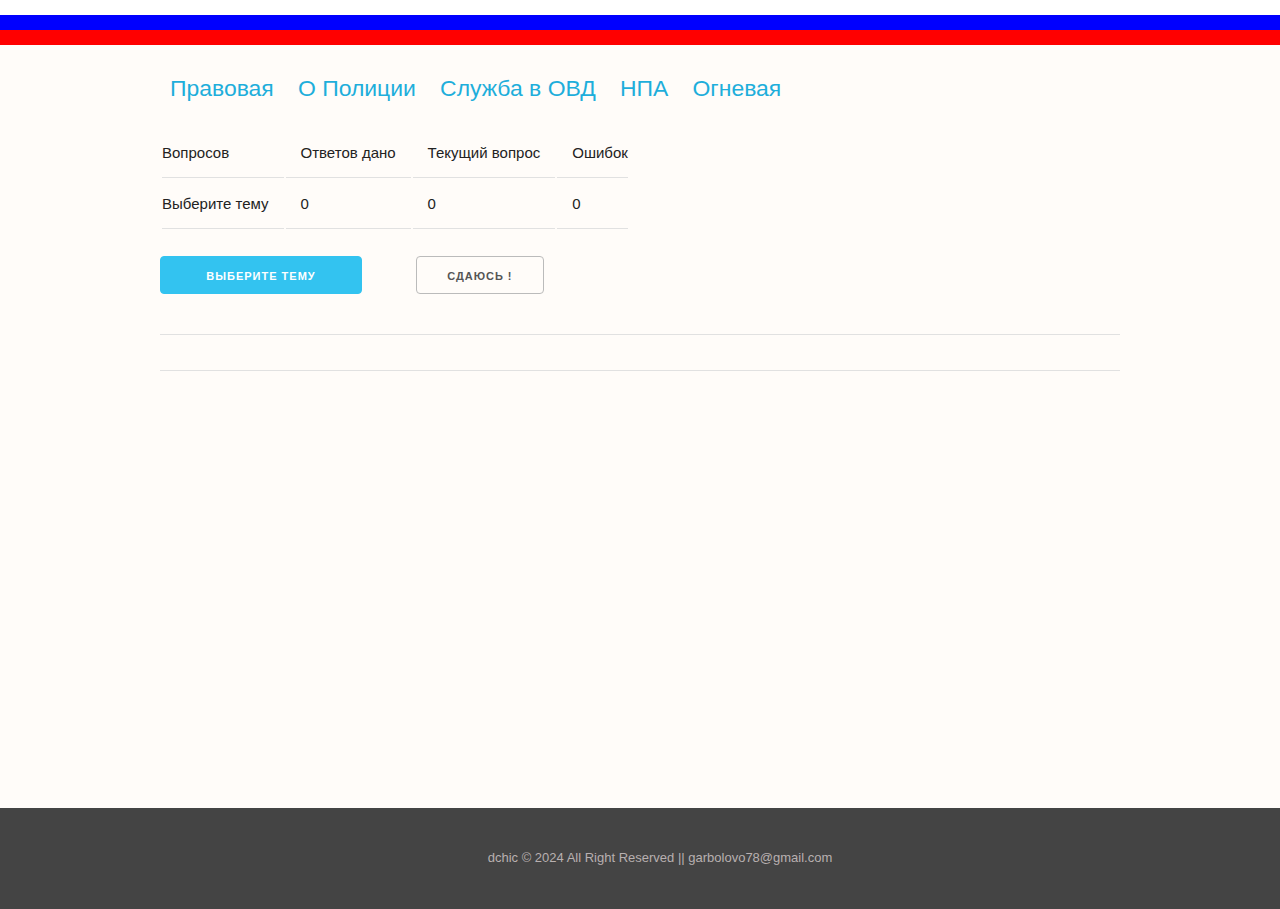
<file: index.html>
<!DOCTYPE html>
<html lang="en">
<head>
  <meta charset="UTF-8">
  <meta name="viewport" content="width=device-width, initial-scale=1.0">
  <meta http-equiv="X-UA-Compatible" content="ie=edge">
  <title>Зачет МВД</title>
  <link rel="stylesheet" href="./styles/skeleton.css">
  <link rel="stylesheet" href="./styles/style.css">
  <style></style>
</head>
<body class="page">
  <div id="flag">
    <div class="box" id="white"></div>
    <div class="box" id="blue"></div>
    <div class="box" id="red"></div>
  </div>

  <div class="container">

    <div id="quizes">
      <ul>
        <li id="pravo"><a href="#">Правовая</a></li>
        <li id=police><a href="#">О Полиции</a></li>
        <li id="sluzba"><a href="#">Служба в ОВД</a></li>
        <li id="npa"><a href="#">НПА</a></li>
        <li id="ognev"><a href="#">Огневая</a></li>
        
      </ul>
    </div>

  <table>
    <tr>
      <td>Вопросов</td>
      <td>Ответов дано</td>
      <td>Текущий вопрос</td>
      <td>Ошибок</td>
    </tr>
    <tr>
      <td id="total-nums-quize-questions">Выберите тему</td>
      <td id="current-nums-user-answers">otvetov</td>
      <td id="question-num-at-the-moment">now Question</td>
      <td id="current-mistakes-nums">nums mistakes</td>
    </tr>
  </table>

  <button id="start-btn" class="button button-primary">Выберите тему</button>
  <button id="giveup-btn" class="button">Сдаюсь !</button>

  <hr>

  <div id="for-question"></div>

  <div id="for-answers">
    <ol id="list-answers"></ol>
  </div>

  <hr>

  <div id="list">
  </div>
      
  </div>

  <footer class="footer">
    <p class="footer__content">dchic &copy 2024 All Right Reserved  ||  <span class="footer__email">garbolovo78@gmail.com</span></p>
  </footer>
<script src="topics/npa.js"></script>
<script src="topics/ognev.js"></script>
<script src="topics/police.js"></script>
<script src="topics/pravo.js"></script>
<script src="topics/sluzba.js"></script>
<script src="functions.js"></script>
<script src="app.js"></script>
<script src="generator-abstraction.js"></script>
</body>
</html>
</file>
<file: styles/skeleton.css>
/*
* Skeleton V2.0.4
* Copyright 2014, Dave Gamache
* www.getskeleton.com
* Free to use under the MIT license.
* http://www.opensource.org/licenses/mit-license.php
* 12/29/2014
*/


/* Table of contents
––––––––––––––––––––––––––––––––––––––––––––––––––
- Grid
- Base Styles
- Typography
- Links
- Buttons
- Forms
- Lists
- Code
- Tables
- Spacing
- Utilities
- Clearing
- Media Queries
*/


/* Grid
–––––––––––––––––––––––––––––––––––––––––––––––––– */
.container {
  position: relative;
  width: 100%;
  max-width: 960px;
  margin: 0 auto;
  padding: 0 20px;
  box-sizing: border-box; }
.column,
.columns {
  width: 100%;
  float: left;
  box-sizing: border-box; }

/* For devices larger than 400px */
@media (min-width: 400px) {
  .container {
    width: 85%;
    padding: 0; }
}

/* For devices larger than 550px */
@media (min-width: 550px) {
  .container {
    width: 80%; }
  .column,
  .columns {
    margin-left: 4%; }
  .column:first-child,
  .columns:first-child {
    margin-left: 0; }

  .one.column,
  .one.columns                    { width: 4.66666666667%; }
  .two.columns                    { width: 13.3333333333%; }
  .three.columns                  { width: 22%;            }
  .four.columns                   { width: 30.6666666667%; }
  .five.columns                   { width: 39.3333333333%; }
  .six.columns                    { width: 48%;            }
  .seven.columns                  { width: 56.6666666667%; }
  .eight.columns                  { width: 65.3333333333%; }
  .nine.columns                   { width: 74.0%;          }
  .ten.columns                    { width: 82.6666666667%; }
  .eleven.columns                 { width: 91.3333333333%; }
  .twelve.columns                 { width: 100%; margin-left: 0; }

  .one-third.column               { width: 30.6666666667%; }
  .two-thirds.column              { width: 65.3333333333%; }

  .one-half.column                { width: 48%; }

  /* Offsets */
  .offset-by-one.column,
  .offset-by-one.columns          { margin-left: 8.66666666667%; }
  .offset-by-two.column,
  .offset-by-two.columns          { margin-left: 17.3333333333%; }
  .offset-by-three.column,
  .offset-by-three.columns        { margin-left: 26%;            }
  .offset-by-four.column,
  .offset-by-four.columns         { margin-left: 34.6666666667%; }
  .offset-by-five.column,
  .offset-by-five.columns         { margin-left: 43.3333333333%; }
  .offset-by-six.column,
  .offset-by-six.columns          { margin-left: 52%;            }
  .offset-by-seven.column,
  .offset-by-seven.columns        { margin-left: 60.6666666667%; }
  .offset-by-eight.column,
  .offset-by-eight.columns        { margin-left: 69.3333333333%; }
  .offset-by-nine.column,
  .offset-by-nine.columns         { margin-left: 78.0%;          }
  .offset-by-ten.column,
  .offset-by-ten.columns          { margin-left: 86.6666666667%; }
  .offset-by-eleven.column,
  .offset-by-eleven.columns       { margin-left: 95.3333333333%; }

  .offset-by-one-third.column,
  .offset-by-one-third.columns    { margin-left: 34.6666666667%; }
  .offset-by-two-thirds.column,
  .offset-by-two-thirds.columns   { margin-left: 69.3333333333%; }

  .offset-by-one-half.column,
  .offset-by-one-half.columns     { margin-left: 52%; }

}


/* Base Styles
–––––––––––––––––––––––––––––––––––––––––––––––––– */
/* NOTE
html is set to 62.5% so that all the REM measurements throughout Skeleton
are based on 10px sizing. So basically 1.5rem = 15px :) */
html {
  font-size: 62.5%; }
body {
  font-size: 1.5em; /* currently ems cause chrome bug misinterpreting rems on body element */
  line-height: 1.6;
  font-weight: 400;
  font-family: "Raleway", "HelveticaNeue", "Helvetica Neue", Helvetica, Arial, sans-serif;
  color: #222; }


/* Typography
–––––––––––––––––––––––––––––––––––––––––––––––––– */
h1, h2, h3, h4, h5, h6 {
  margin-top: 0;
  margin-bottom: 2rem;
  font-weight: 300; }
h1 { font-size: 4.0rem; line-height: 1.2;  letter-spacing: -.1rem;}
h2 { font-size: 3.6rem; line-height: 1.25; letter-spacing: -.1rem; }
h3 { font-size: 3.0rem; line-height: 1.3;  letter-spacing: -.1rem; }
h4 { font-size: 2.4rem; line-height: 1.35; letter-spacing: -.08rem; }
h5 { font-size: 1.8rem; line-height: 1.5;  letter-spacing: -.05rem; }
h6 { font-size: 1.5rem; line-height: 1.6;  letter-spacing: 0; }

/* Larger than phablet */
@media (min-width: 550px) {
  h1 { font-size: 5.0rem; }
  h2 { font-size: 4.2rem; }
  h3 { font-size: 3.6rem; }
  h4 { font-size: 3.0rem; }
  h5 { font-size: 2.4rem; }
  h6 { font-size: 1.5rem; }
}

p {
  margin-top: 0; }


/* Links
–––––––––––––––––––––––––––––––––––––––––––––––––– */
a {
  color: #1EAEDB; }
a:hover {
  color: #0FA0CE; }


/* Buttons
–––––––––––––––––––––––––––––––––––––––––––––––––– */
.button,
button,
input[type="submit"],
input[type="reset"],
input[type="button"] {
  display: inline-block;
  height: 38px;
  padding: 0 30px;
  color: #555;
  text-align: center;
  font-size: 11px;
  font-weight: 600;
  line-height: 38px;
  letter-spacing: .1rem;
  text-transform: uppercase;
  text-decoration: none;
  white-space: nowrap;
  background-color: transparent;
  border-radius: 4px;
  border: 1px solid #bbb;
  cursor: pointer;
  box-sizing: border-box; }
.button:hover,
button:hover,
input[type="submit"]:hover,
input[type="reset"]:hover,
input[type="button"]:hover,
.button:focus,
button:focus,
input[type="submit"]:focus,
input[type="reset"]:focus,
input[type="button"]:focus {
  color: #333;
  border-color: #888;
  outline: 0; }
.button.button-primary,
button.button-primary,
input[type="submit"].button-primary,
input[type="reset"].button-primary,
input[type="button"].button-primary {
  color: #FFF;
  background-color: #33C3F0;
  border-color: #33C3F0; }
.button.button-primary:hover,
button.button-primary:hover,
input[type="submit"].button-primary:hover,
input[type="reset"].button-primary:hover,
input[type="button"].button-primary:hover,
.button.button-primary:focus,
button.button-primary:focus,
input[type="submit"].button-primary:focus,
input[type="reset"].button-primary:focus,
input[type="button"].button-primary:focus {
  color: #FFF;
  background-color: #1EAEDB;
  border-color: #1EAEDB; }


/* Forms
–––––––––––––––––––––––––––––––––––––––––––––––––– */
input[type="email"],
input[type="number"],
input[type="search"],
input[type="text"],
input[type="tel"],
input[type="url"],
input[type="password"],
textarea,
select {
  height: 38px;
  padding: 6px 10px; /* The 6px vertically centers text on FF, ignored by Webkit */
  background-color: #fff;
  border: 1px solid #D1D1D1;
  border-radius: 4px;
  box-shadow: none;
  box-sizing: border-box; }
/* Removes awkward default styles on some inputs for iOS */
input[type="email"],
input[type="number"],
input[type="search"],
input[type="text"],
input[type="tel"],
input[type="url"],
input[type="password"],
textarea {
  -webkit-appearance: none;
     -moz-appearance: none;
          appearance: none; }
textarea {
  min-height: 65px;
  padding-top: 6px;
  padding-bottom: 6px; }
input[type="email"]:focus,
input[type="number"]:focus,
input[type="search"]:focus,
input[type="text"]:focus,
input[type="tel"]:focus,
input[type="url"]:focus,
input[type="password"]:focus,
textarea:focus,
select:focus {
  border: 1px solid #33C3F0;
  outline: 0; }
label,
legend {
  display: block;
  margin-bottom: .5rem;
  font-weight: 600; }
fieldset {
  padding: 0;
  border-width: 0; }
input[type="checkbox"],
input[type="radio"] {
  display: inline; }
label > .label-body {
  display: inline-block;
  margin-left: .5rem;
  font-weight: normal; }


/* Lists
–––––––––––––––––––––––––––––––––––––––––––––––––– */
ul {
  list-style: circle inside; }
ol {
  list-style: decimal inside; }
ol, ul {
  padding-left: 0;
  margin-top: 0; }
ul ul,
ul ol,
ol ol,
ol ul {
  margin: 1.5rem 0 1.5rem 3rem;
  font-size: 90%; }
li {
  margin-bottom: 1rem; }


/* Code
–––––––––––––––––––––––––––––––––––––––––––––––––– */
code {
  padding: .2rem .5rem;
  margin: 0 .2rem;
  font-size: 90%;
  white-space: nowrap;
  background: #F1F1F1;
  border: 1px solid #E1E1E1;
  border-radius: 4px; }
pre > code {
  display: block;
  padding: 1rem 1.5rem;
  white-space: pre; }


/* Tables
–––––––––––––––––––––––––––––––––––––––––––––––––– */
th,
td {
  padding: 12px 15px;
  text-align: left;
  border-bottom: 1px solid #E1E1E1; }
th:first-child,
td:first-child {
  padding-left: 0; }
th:last-child,
td:last-child {
  padding-right: 0; }


/* Spacing
–––––––––––––––––––––––––––––––––––––––––––––––––– */
button,
.button {
  margin-bottom: 1rem; }
input,
textarea,
select,
fieldset {
  margin-bottom: 1.5rem; }
pre,
blockquote,
dl,
figure,
table,
p,
ul,
ol,
form {
  margin-bottom: 2.5rem; }


/* Utilities
–––––––––––––––––––––––––––––––––––––––––––––––––– */
.u-full-width {
  width: 100%;
  box-sizing: border-box; }
.u-max-full-width {
  max-width: 100%;
  box-sizing: border-box; }
.u-pull-right {
  float: right; }
.u-pull-left {
  float: left; }


/* Misc
–––––––––––––––––––––––––––––––––––––––––––––––––– */
hr {
  margin-top: 3rem;
  margin-bottom: 3.5rem;
  border-width: 0;
  border-top: 1px solid #E1E1E1; }


/* Clearing
–––––––––––––––––––––––––––––––––––––––––––––––––– */

/* Self Clearing Goodness */
.container:after,
.row:after,
.u-cf {
  content: "";
  display: table;
  clear: both; }


/* Media Queries
–––––––––––––––––––––––––––––––––––––––––––––––––– */
/*
Note: The best way to structure the use of media queries is to create the queries
near the relevant code. For example, if you wanted to change the styles for buttons
on small devices, paste the mobile query code up in the buttons section and style it
there.
*/


/* Larger than mobile */
@media (min-width: 400px) {}

/* Larger than phablet (also point when grid becomes active) */
@media (min-width: 550px) {}

/* Larger than tablet */
@media (min-width: 750px) {}

/* Larger than desktop */
@media (min-width: 1000px) {}

/* Larger than Desktop HD */
@media (min-width: 1200px) {}
</file>
<file: styles/style.css>
/* Reset  */
/** {*/
/*  margin: 0;*/
/*  padding: 0;*/
/*  box-sizing: border-box;*/
/*}*/

.page {
  padding: 0;
  /*position: relative;*/
  margin: 0;
  background: #fffcf9;
  /*height: 100vh;*/
}

.container {
  min-height: 82vh;
}

#for-question {
  width:90%;
  padding: 15px;
  border-radius: 7px;
  background: rgb(228, 241, 221);
  display: none;
  font-size: 3rem;
}



ol li {
  background-color: white;
  border: none;
  padding: 10px;
  margin: 5px;
  border-radius: 7px;
  width: 90%;
  cursor: pointer;
}



.hide {
  display: none;
}

#list ol p {
  color: rgb(179, 75, 61);
  cursor: pointer;
  
}

#list ol li {
  color: black;
  cursor: auto;
}

.container #quizes ul li {
  display: inline-block;
  padding: 0 1rem;
  
}

.container #quizes ul li a{
  font-size: 1.53em;
  text-decoration: none;
  text-decoration-line: none;
}

.container #quizes ul {
  margin-bottom: 10px;
  margin-top: 10px;
}

.correct {
  background: #87ef84;
}


/* footer */
.footer {
  display: flex;
  padding: 0;
  margin: 0;
  text-align: center;
  color: #b8b0b0;
  background: #444;
  padding: 40px 20px;
  font-size: 13px;
  width: 100%;

}

.footer__content {
  margin: 0 auto;
  /*flex-direction: column;*/
  justify-items: center;
}

.footer__email:hover {
  cursor: pointer;
  opacity: 0.7;
}

#footer p {
  margin: 0;
}

/* giveup button */
#giveup-btn {
  margin-left: 50px;
}

/* startBtn width */
#start-btn {
  width: 202px;
}



/* flag */
#white {
  /* width: 100%; */
  height: 15px;
  background: white;
}

#blue {
  /* width: 100%; */
  height: 15px;
  background: blue;
}

#red {
  /* width: 100%; */
  height: 15px;
  background:rgb(255, 0, 0)
}


#flag {
  height: 60px;
  width: 100%;
  position: sticky;
  top: 0;
  z-index: 1;
}

.selected-lis {
  background: antiquewhite;
}
</file>
